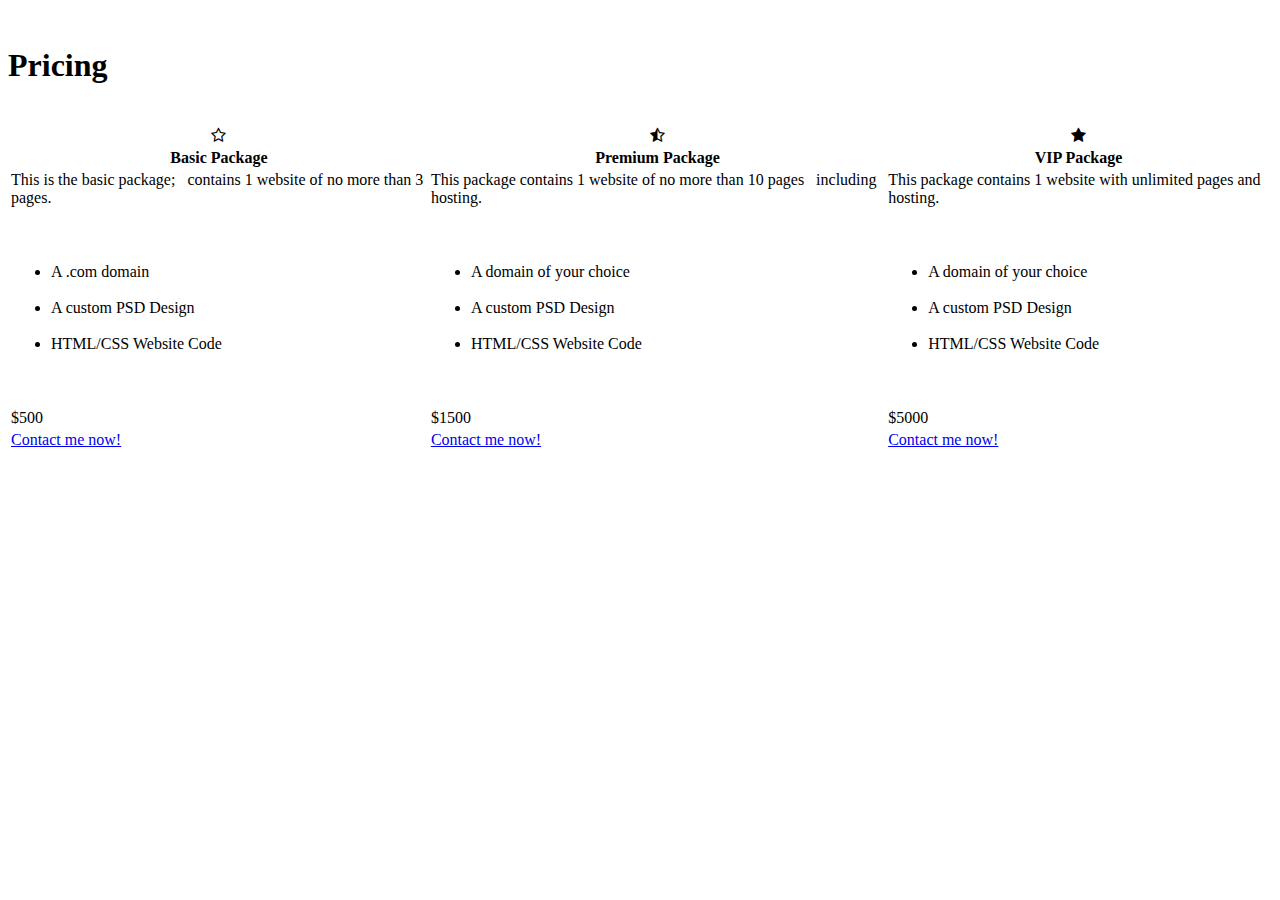
<file: pricing.html>
<!doctype html>

<head>
  <link rel="stylesheet" href="https://maxcdn.bootstrapcdn.com/font-awesome/4.4.0/css/font-awesome.min.css">
<style>
.btn {
  background: #d98f34;
  background-image: -webkit-linear-gradient(top, #d98f34, #b82b2b);
  background-image: -moz-linear-gradient(top, #d98f34, #b82b2b);
  background-image: -ms-linear-gradient(top, #d98f34, #b82b2b);
  background-image: -o-linear-gradient(top, #d98f34, #b82b2b);
  background-image: linear-gradient(to bottom, #d98f34, #b82b2b);
  -webkit-border-radius: 28;
  -moz-border-radius: 28;
  border-radius: 28px;
  font-family: Arial;
  color: #ffffff;
  font-size: 20px;
  padding: 10px 20px 10px 20px;
  text-decoration: none;
}
.btn:hover {
  background: #3cb0fd;
  background-image: -webkit-linear-gradient(top, #3cb0fd, #3498db);
  background-image: -moz-linear-gradient(top, #3cb0fd, #3498db);
  background-image: -ms-linear-gradient(top, #3cb0fd, #3498db);
  background-image: -o-linear-gradient(top, #3cb0fd, #3498db);
  background-image: linear-gradient(to bottom, #3cb0fd, #3498db);
  text-decoration: none;
}
  table {
    border: 1px solid #000;
    /*remove spaces between columns and rows*/
    border-spacing: 0;
  }
  tr:nth-child(1){
    font-size: 32px;
    color: #58E74E;
    background-color:#FFF;
  }
  
    tr:nth-child(2){
    font-size: 14px;
    text-transform: uppercase;
  }
  
  tr:nth-child(5) {
    font-size: 48px;
    text-align: center;
  }
  
  tr:nth-child(6) {
    text-align: center;
    height: 60px;
  }
  
  td:nth-child ()
</style>
</head>

<body>
<h1>Pricing</h1>

<table>
  
<tr>
  <th><i class="fa fa-star-o"></i></th>
  <th><i class="fa fa-star-half-o"></i></th>
  <th><i class="fa fa-star"></i></th>
</tr>

<tr>
  <th>Basic Package</th>
  <th>Premium Package</th>
  <th>VIP Package</th>
</tr>

<tr>
  <td>This is the basic package; 
  contains 1 website of no more than 3 pages.
  </td>
  <td>This package contains 1 website of no more than 10 pages
  including hosting.
  </td>
  <td>This package contains 1 website with unlimited pages and hosting.</td>
</tr>

<tr>
  <td>
    <ul>
      <li>A .com domain</li>
      <li>A custom PSD Design</li>
      <li>HTML/CSS Website Code</li>
    </ul>
  </td>
  
  <td>
    <ul>
      <li>A domain of your choice</li>
      <li>A custom PSD Design</li>
      <li>HTML/CSS Website Code</li>
    </ul>
  </td>
  
  <td>
    <ul>
      <li>A domain of your choice</li>
      <li>A custom PSD Design</li>
      <li>HTML/CSS Website Code</li>
    </ul>
  </td>
</tr>

<tr>
  <td>$500</td>
  <td>$1500</td>
  <td>$5000</td>
</tr>

<tr>
  <td><a class="btn" href="contact.html">Contact me now!</a></td>
  <td><a class="btn" href="contact.html">Contact me now!</a></td>
  <td><a class="btn" href="contact.html">Contact me now!</a></td>
</tr>

</table>
</body>
</file>
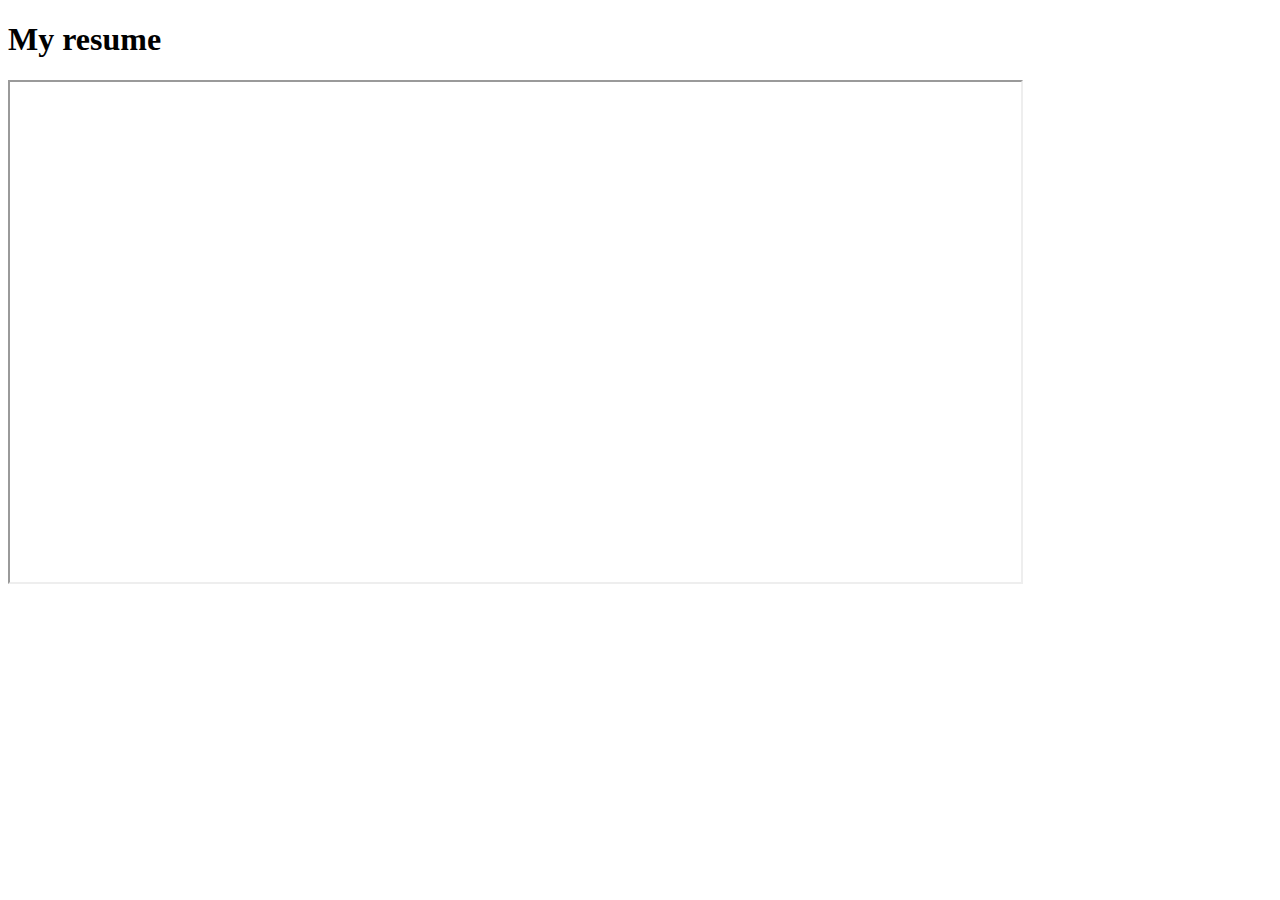
<file: resume.html>
<!doctype html>
<style>
  iframe {
    width: 80%;
    height: 500px;
    margin 0px auto 
    display: block;
 
  }
</style>

<h1>My resume</h1>
<iframe src="https://docs.google.com/document/d/1V9xfFLtxq-Ms_S2Gm4JHqNUYrgLz0Y7_X26zgSQ_z2U/pub?embedded=true"></iframe>
</file>
